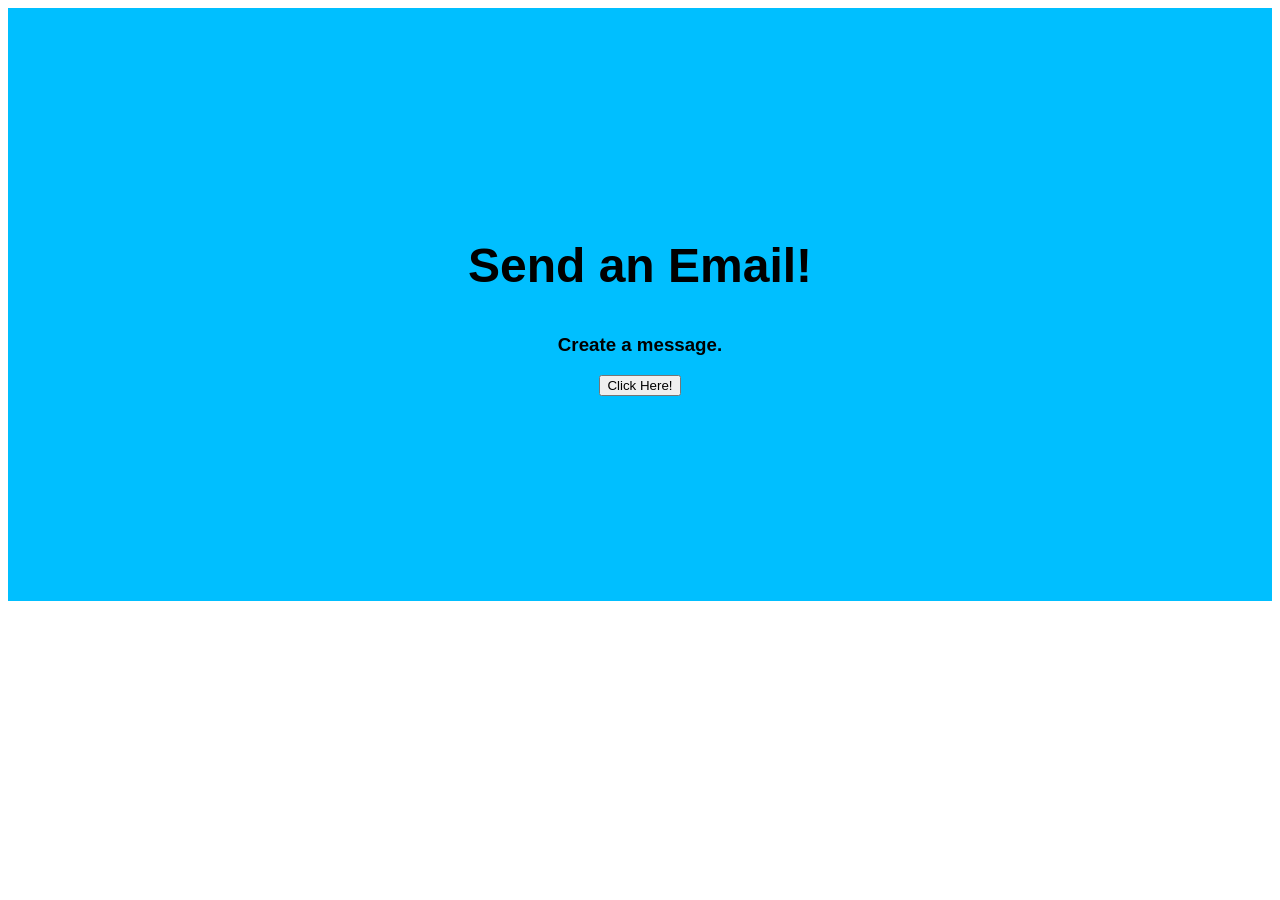
<file: contact.html>
<html lang="en" dir="ltr">
  <head>
    <meta charset="utf-8">
    <title>Ethan's Game's Contact Page</title>
    <link rel="stylesheet" href="styles.css">
  </head>
  <body>
    <div class="emailForm">
      <h1>Send an Email!</h1>
      <form class="" action="mailto:GameWebEmail@gmail.com" method="text/plain">
      <h3>Create a message.</h3><input type="submit" name="" value="Click Here!">

      </form>
    </div>

  </body>
</html>
</file>
<file: styles.css>
body{
  font-family: 'Fjall One', sans-serif;
}
h1{
  font-family: 'Fjalla One', sans-serif;
  font-size: 3rem;
  margin-left: 0;
  line-height: 1.5;
}
h2{
  font-family: 'Fjalla One',sans-serif;
  font-size: 2.5rem;
  line-height: 1.5;
}
h3{
  font-family: 'Fjalla One',sans-serif;
  font-weight: bold;
}
h4{
  font-family: 'Fjalla One',sans-serif;
  font-size: 1.2rem;
  color: #8f8f8f;
}
p{
  color: #8f8f8f;
}
.title{
    background-color: #00BFFF;
    color: #f8f8ff;
}
.navbar{
  padding: 0 0 4.5rem;
}
.navbar-brand{
  margin-left: 0;
  font-size: 4rem;
  font-weight: bold;
}
.container-fluid{
  padding: 3% 15%;
}
.disclaimer{
  padding: 2%;
  font-size: 1.2rem;
  text-align: center;
}
.img{
  height: 85%;
  width: 45%;
}
.nav-link{
  font-size: 1.2rem;
  font-family: 'Fjalla One',sans-serif;
  margin-right: 20px;
}
.download-button{
  margin: 5% 3% 5% 0;
}
.HowToPlay{
  text-align: center;
}
.app-info{
  padding: 7% 15%;
}
.feature-box{
  text-align: center;
  padding: 5%;
}
.help{
  text-align: center;
  font-size: 1rem;
}
.reviewsTitle{
  padding-bottom: 5%;
}
.reviews{
  padding: 7% 15%;
  text-align: center;
  background-color: #00BFFF;
  color: #f8f8ff;
}
.carousel-item{
  padding: 3% 15%;
}
.index{
  text-align: center;
}
.ending{
  padding-top: 2.5%;
  padding-bottom: 5%;
}
.emailForm{
  background-color: #00BFFF;
  padding: 15%;
  text-align: center;
}
</file>
